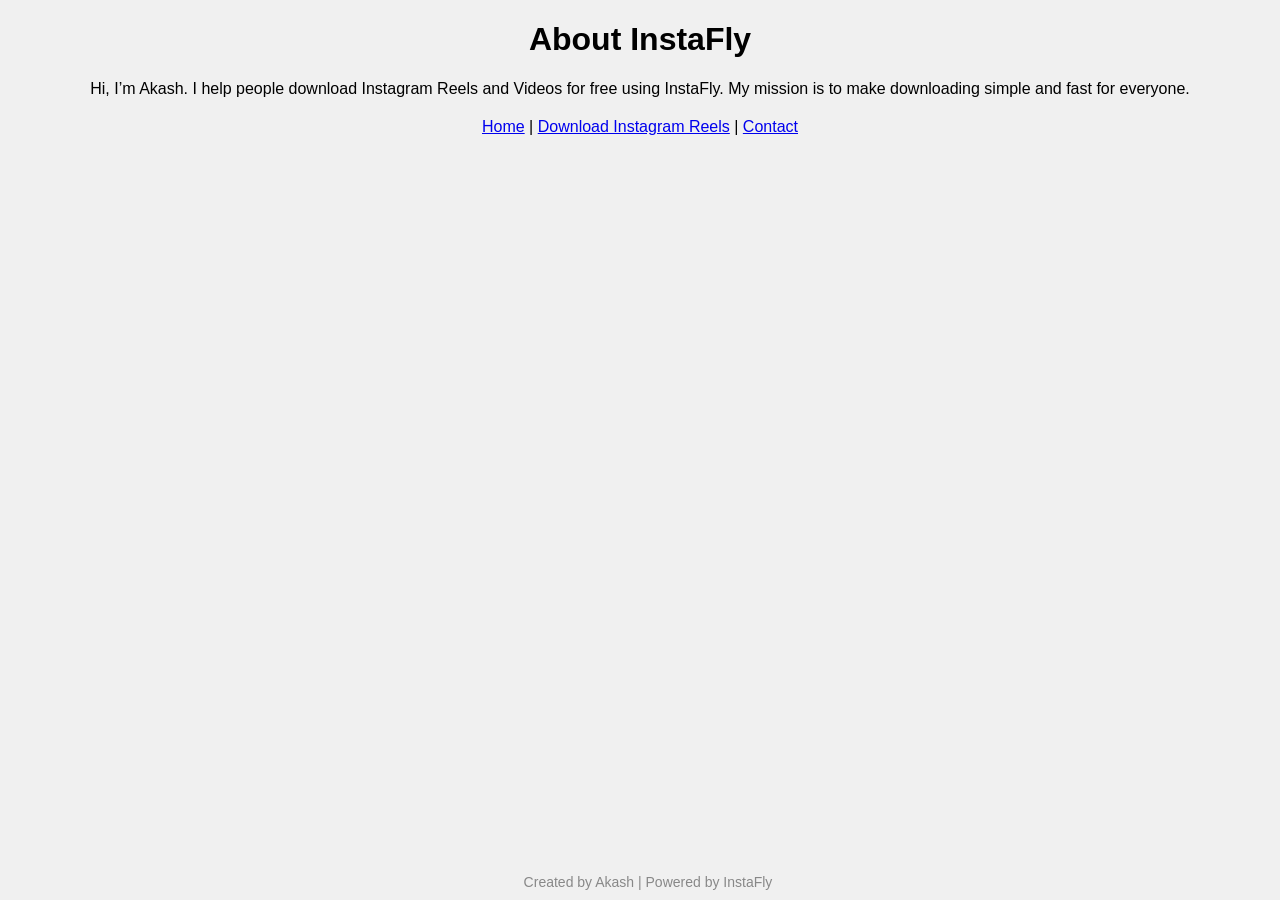
<file: about.html>
<!DOCTYPE html>
<html lang="en">
<head>
    <meta charset="UTF-8">
    <meta name="viewport" content="width=device-width, initial-scale=1.0">
    <title>InstaFly - About</title>
</head>
<body style="font-family: Arial, sans-serif; text-align: center; background-color: #f0f0f0;">

    <h1>About InstaFly</h1>
    <p>Hi, I’m Akash. I help people download Instagram Reels and Videos for free using InstaFly. My mission is to make downloading simple and fast for everyone.</p>

    <nav style="margin-top: 20px;">
        <a href="index.html">Home</a> | 
        <a href="downloader.html">Download Instagram Reels</a> | 
        <a href="contact.html">Contact</a>
    </nav>

    <footer style="position: absolute; bottom: 10px; width: 100%; text-align: center; font-size: 14px; color: #888;">
        Created by Akash | Powered by InstaFly
    </footer>

</body>
</html>
</file>
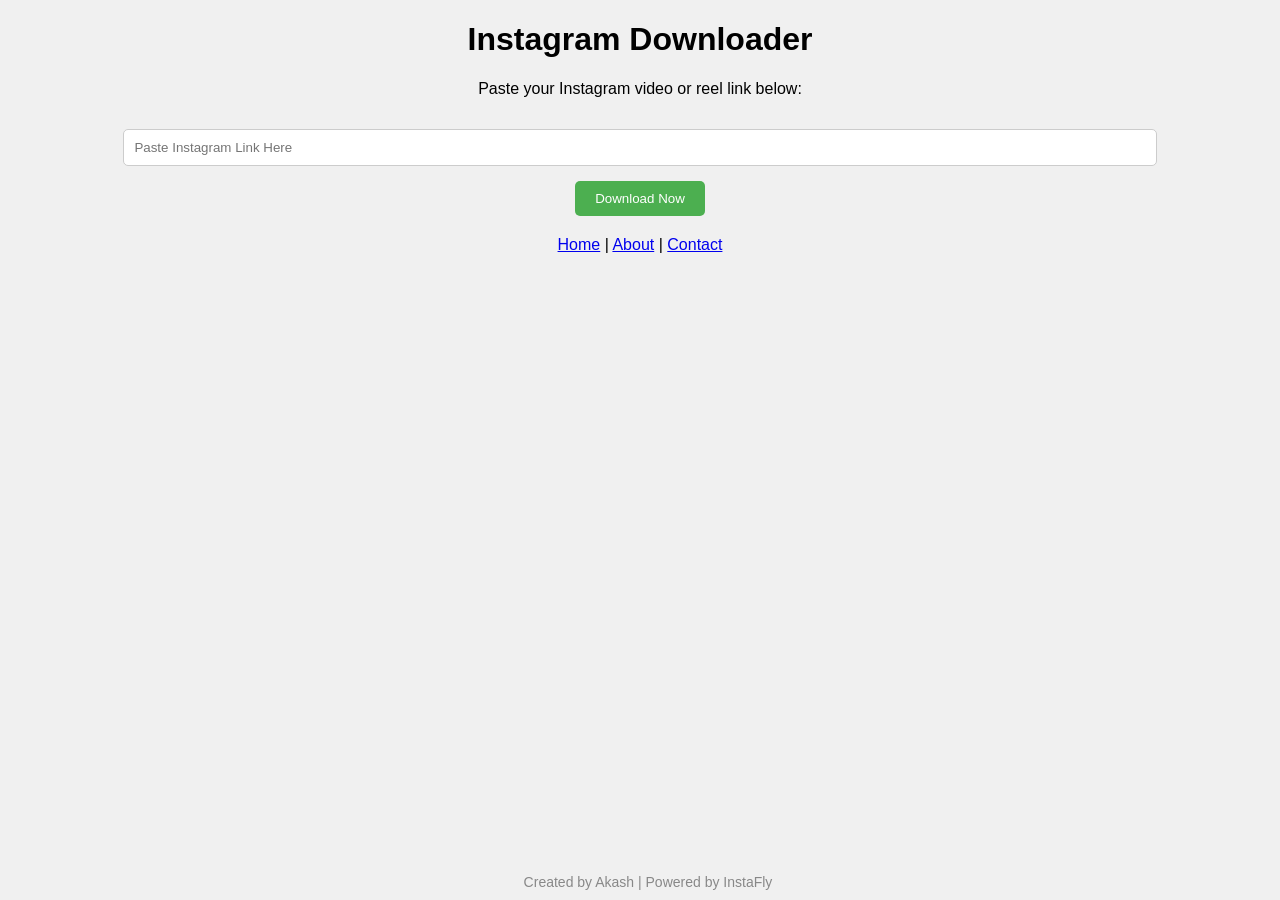
<file: downloader.html>
<!DOCTYPE html>
<html lang="en">
<head>
    <meta charset="UTF-8">
    <meta name="viewport" content="width=device-width, initial-scale=1.0">
    <title>InstaFly - Downloader</title>
</head>
<body style="font-family: Arial, sans-serif; text-align: center; background-color: #f0f0f0;">

    <h1>Instagram Downloader</h1>
    <p>Paste your Instagram video or reel link below:</p>

    <input type="text" id="instaLink" placeholder="Paste Instagram Link Here" style="width: 80%; padding: 10px; margin: 15px 0; border-radius: 5px; border: 1px solid #ccc;">
    <br>
    <button onclick="downloadInsta()" style="padding: 10px 20px; background-color: #4CAF50; color: white; border: none; border-radius: 5px; cursor: pointer;">Download Now</button>

    <nav style="margin-top: 20px;">
        <a href="index.html">Home</a> | 
        <a href="about.html">About</a> | 
        <a href="contact.html">Contact</a>
    </nav>

    <footer style="position: absolute; bottom: 10px; width: 100%; text-align: center; font-size: 14px; color: #888;">
        Created by Akash | Powered by InstaFly
    </footer>

    <script>
        function downloadInsta() {
            var link = document.getElementById('instaLink').value;
            if (link) {
                window.open('https://snapinsta.io/?url=' + encodeURIComponent(link), '_blank');
            } else {
                alert('Please paste an Instagram link!');
            }
        }
    </script>

</body>
</html>
</file>
